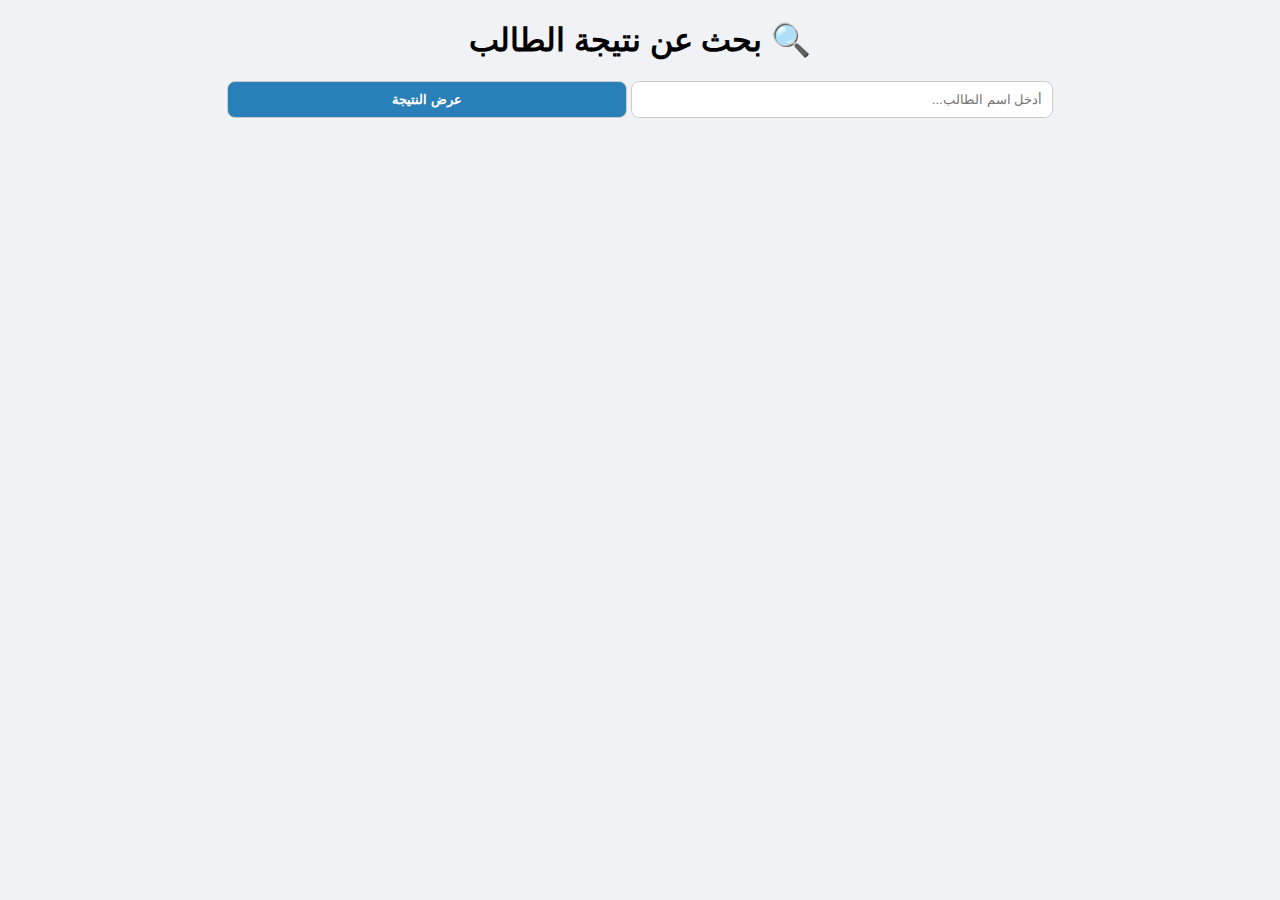
<file: index.html>
<!DOCTYPE html>
<html lang="ar">
<head>
  <meta charset="UTF-8">
  <title>بحث عن نتيجة الطالب</title>
  <link rel="stylesheet" href="style.css">
</head>
<body>
  <h1>🔍 بحث عن نتيجة الطالب</h1>
  <input type="text" id="studentName" placeholder="أدخل اسم الطالب..." list="names"/>
  <datalist id="names"></datalist>
  <button onclick="searchResult()">عرض النتيجة</button>

  <script>
    async function loadNames() {
      const response = await fetch('students_results.json');
      const data = await response.json();
      const datalist = document.getElementById('names');
      Object.keys(data).forEach(name => {
        const option = document.createElement('option');
        option.value = name;
        datalist.appendChild(option);
      });
    }

    function searchResult() {
      const name = document.getElementById('studentName').value.trim();
      if (name) {
        window.location.href = 'result.html?name=' + encodeURIComponent(name) + '&class=اولي-اعدادي';
      }
    }

    loadNames();
  </script>
</body>
</html>
</file>
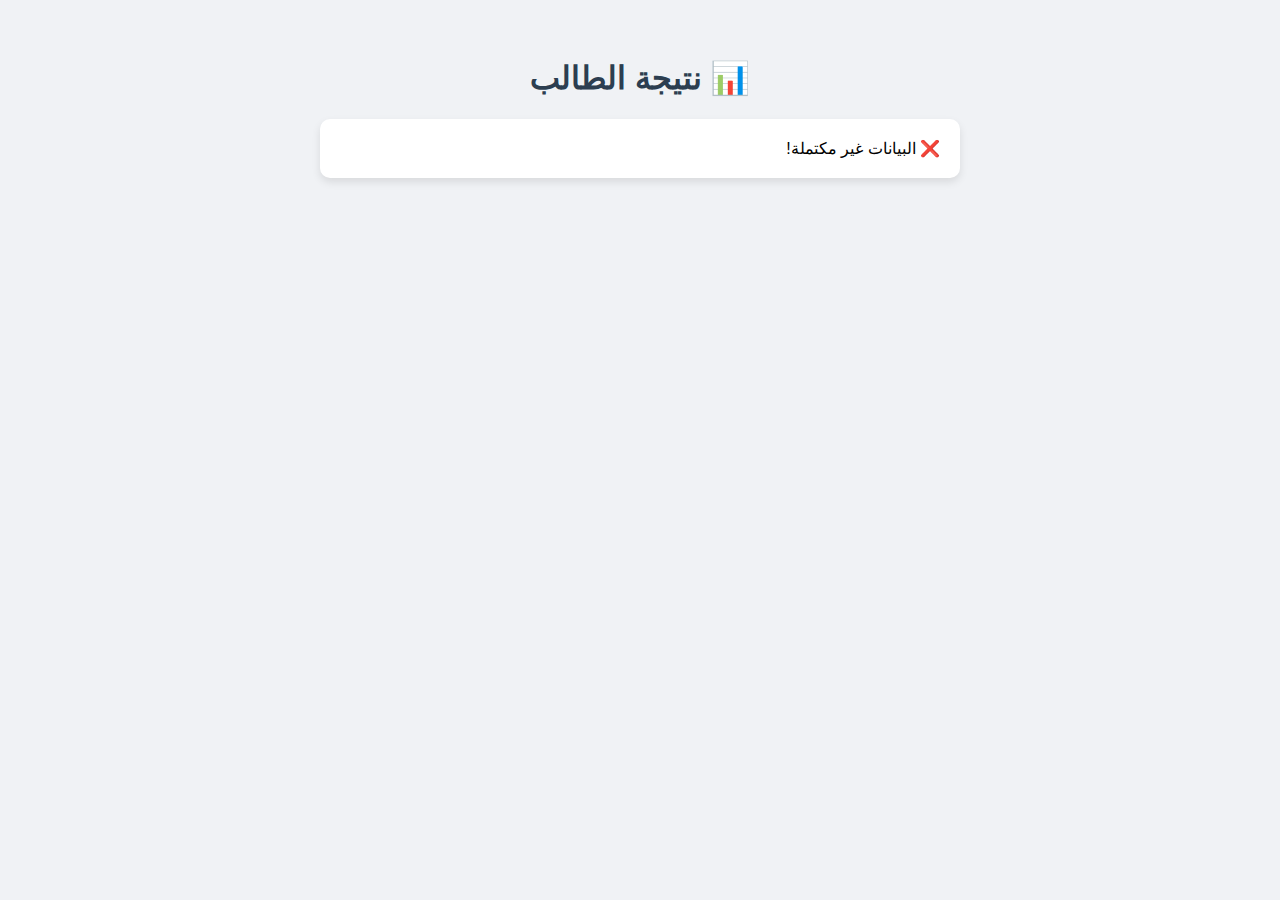
<file: result.html>
<!DOCTYPE html>
<html lang="ar">
<head>
  <meta charset="UTF-8">
  <meta name="viewport" content="width=device-width, initial-scale=1.0">
  <title>نتيجة الطالب</title>
  <style>
    body {
      font-family: Arial, sans-serif;
      direction: rtl;
      background: #f0f2f5;
      text-align: center;
      padding: 30px;
    }
    h1 {
      color: #2c3e50;
    }
    .card {
      background: white;
      border-radius: 10px;
      padding: 20px;
      max-width: 600px;
      margin: 20px auto;
      box-shadow: 0 4px 8px rgba(0,0,0,0.1);
      text-align: right;
    }
    table {
      width: 100%;
      border-collapse: collapse;
      margin-top: 15px;
    }
    table, th, td {
      border: 1px solid #ccc;
    }
    th, td {
      padding: 10px;
      text-align: center;
    }
    th {
      background: #3498db;
      color: white;
    }
    .total {
      font-weight: bold;
      color: #2980b9;
    }
    .grade {
      font-size: 18px;
      font-weight: bold;
      margin-top: 15px;
    }
    .excellent { color: green; }
    .verygood { color: #2980b9; }
    .good { color: orange; }
    .pass { color: gray; }
    .weak { color: red; }
    a {
      display: inline-block;
      margin-top: 15px;
      text-decoration: none;
      color: white;
      background: #3498db;
      padding: 10px 20px;
      border-radius: 8px;
    }
    a:hover {
      background: #2980b9;
    }
  </style>
</head>
<body>
  <h1>📊 نتيجة الطالب</h1>
  <div id="resultCard" class="card">جاري التحميل...</div>

  <script>
    function getQueryParam(param) {
      return new URLSearchParams(window.location.search).get(param);
    }

    async function loadResult() {
      const studentName = getQueryParam("name");
      const studentClass = getQueryParam("class");

      if (!studentName || !studentClass) {
        document.getElementById("resultCard").innerHTML = "❌ البيانات غير مكتملة!";
        return;
      }

      // ✅ تحديد اسم الملف حسب الصف
      let fileName = "students_results.csv"; // الافتراضي
      if (studentClass === "اولي-اعدادي") fileName = "students_results_1e.csv";
      else if (studentClass === "تانيه-اعدادي") fileName = "students_results_2e.csv";
      else if (studentClass === "تالته-اعدادي") fileName = "students_results_3e.csv";
      else if (studentClass === "اولي-ثانوي") fileName = "students_results_1s.csv";
      else if (studentClass === "تانيه-ثانوي") fileName = "students_results_2s.csv";
      else if (studentClass === "تالته-ثانوي") fileName = "students_results_3s.csv";

      // ✅ تحميل الملف الصحيح
      const response = await fetch(fileName);
      const text = await response.text();
      const rows = text.split("\n").slice(1);

      let found = null;
      rows.forEach(row => {
        const cols = row.split(",");
        if (cols.length < 3) return;

        const name = cols[0].trim();
        const cls = cols[1].trim();
        const grades = cols.slice(3).map(x => x.trim());

        if (name === studentName && cls === studentClass) {
          found = { name, cls, grades };
        }
      });

      if (!found) {
        document.getElementById("resultCard").innerHTML = "❌ لم يتم العثور على الطالب!";
        return;
      }

      // حساب المجموع (محاولة استخراج الأرقام)
      let total = 0, maxTotal = 0;
      found.grades.forEach(g => {
        if (g.includes("/")) {
          const [num, den] = g.split("/").map(x => parseFloat(x));
          if (!isNaN(num) && !isNaN(den)) {
            total += num;
            maxTotal += den;
          }
        }
      });

      const percentage = maxTotal > 0 ? ((total / maxTotal) * 100).toFixed(2) : 0;

      // تقدير عام لفظي حسب النسبة
      let gradeText = "";
      let gradeClass = "";
      if (percentage >= 90) { gradeText = "ممتاز"; gradeClass = "excellent"; }
      else if (percentage >= 75) { gradeText = "جيد جدًا"; gradeClass = "verygood"; }
      else if (percentage >= 60) { gradeText = "جيد"; gradeClass = "good"; }
      else if (percentage >= 50) { gradeText = "مقبول"; gradeClass = "pass"; }
      else { gradeText = "ضعيف"; gradeClass = "weak"; }

      // عرض البيانات في جدول
      let html = `<h2>👤 ${found.name}</h2>`;
      html += `<p>📘 المرحلة: ${found.cls}</p>`;
      html += `<table>
                <tr><th>الحصة</th><th>الدرجة</th></tr>`;
      found.grades.forEach((g, i) => {
        html += `<tr><td>الحصة ${i+1}</td><td>${g || "-"}</td></tr>`;
      });
      html += `<tr><td class="total">النسبة المئوية</td><td class="total">${percentage}%</td></tr>`;
      html += `</table>`;
      html += `<p class="grade ${gradeClass}">🎯 التقدير العام: ${gradeText}</p>`;
      html += `<a href="index.html">⬅ الرجوع للبحث</a>`;

      document.getElementById("resultCard").innerHTML = html;
    }

    loadResult();
  </script>
</body>
</html>
</file>
<file: style.css>
body {
  font-family: "Cairo", sans-serif;
  direction: rtl;
  text-align: center;
  background: #f0f2f5;
  margin: 0;
  padding: 0;
}

header {
  background: #2c3e50;
  color: #fff;
  padding: 15px;
}

.search-box, .result-box {
  background: #fff;
  width: 80%;
  margin: 30px auto;
  padding: 20px;
  border-radius: 15px;
  box-shadow: 0 4px 10px rgba(0,0,0,0.1);
}

label {
  display: block;
  margin: 15px 0 5px;
  font-weight: bold;
}

select, input, button {
  padding: 10px;
  width: 90%;
  max-width: 400px;
  margin-bottom: 15px;
  border-radius: 8px;
  border: 1px solid #ccc;
}

button, .back-btn {
  background: #2980b9;
  color: #fff;
  font-weight: bold;
  cursor: pointer;
  text-decoration: none;
  display: inline-block;
}

button:hover, .back-btn:hover {
  background: #1c5980;
}

table {
  margin: 20px auto;
  border-collapse: collapse;
  width: 90%;
  background: white;
  box-shadow: 0 2px 5px rgba(0,0,0,0.2);
}

th, td {
  border: 1px solid #ddd;
  padding: 10px;
}

th {
  background: #34495e;
  color: white;
}

tr:nth-child(even) {
  background: #f9f9f9;
}

.grade {
  font-size: 22px;
  margin-top: 20px;
  font-weight: bold;
}

.excellent { color: green; }
.verygood { color: blue; }
.good { color: orange; }
.weak { color: red; }

footer {
  background: #2c3e50;
  color: #fff;
  padding: 10px;
  margin-top: 30px;
}
</file>
